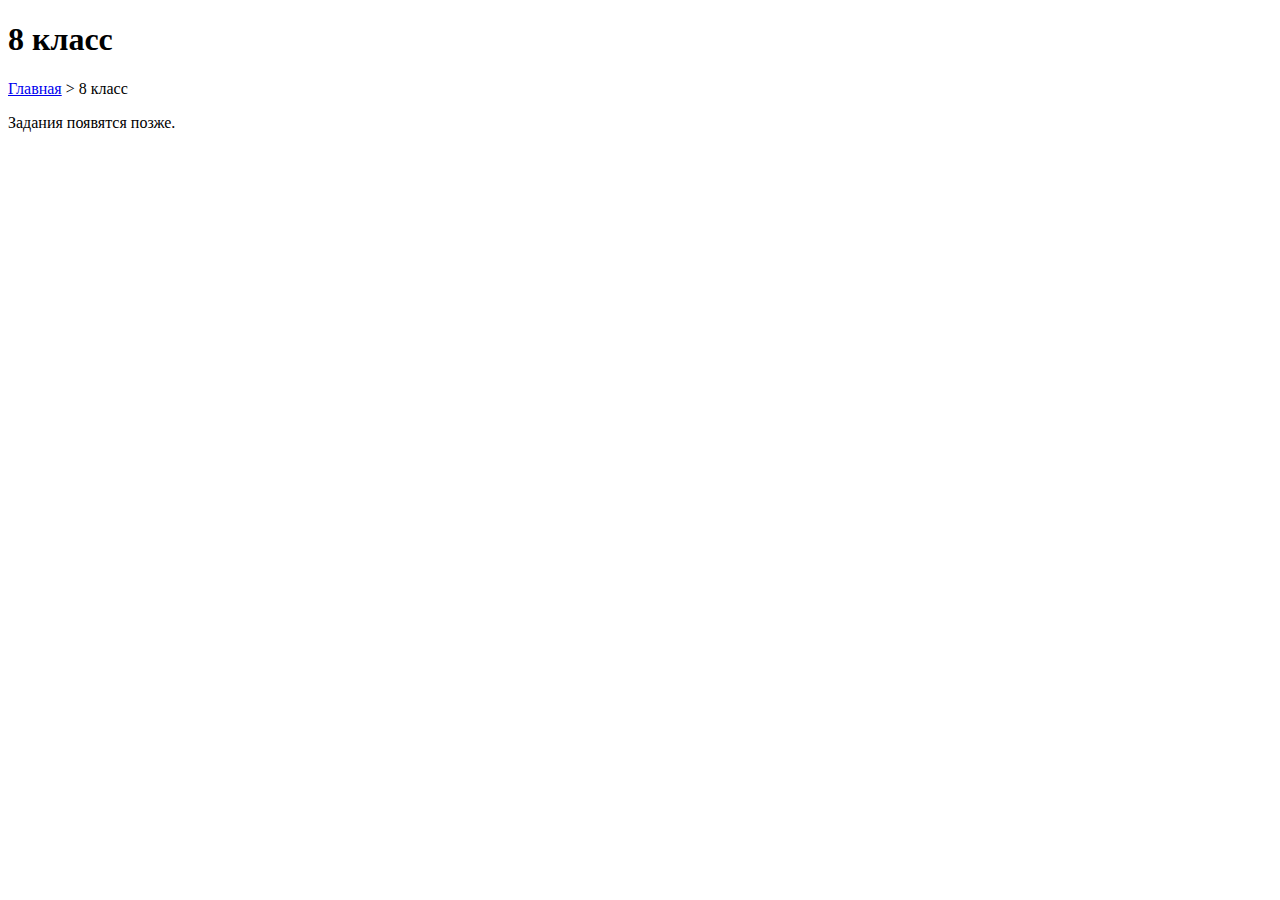
<file: class10.html>
<!DOCTYPE html>
<html lang="ru">
<head>
  <meta charset="UTF-8">
  <title>8 класс</title>
  <link rel="stylesheet" href="style.css">
</head>
<body>
<header>
  <h1>8 класс</h1>
</header>
<div class="container">
  <div class="breadcrumb"><a href="index.html">Главная</a> > 8 класс</div>
  <p>Задания появятся позже.</p>
</div>
</body>
</html>
</file>
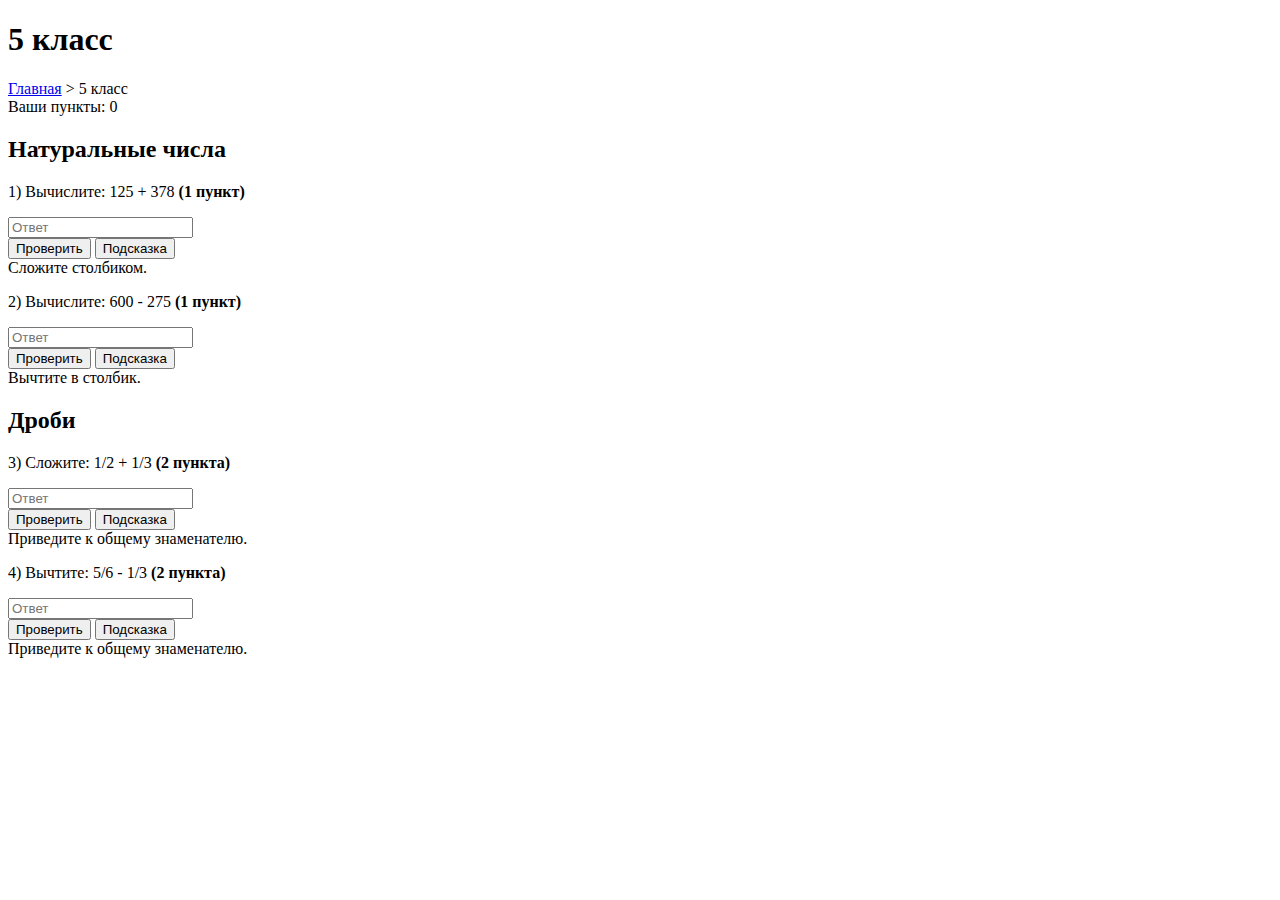
<file: class5.html>
<!DOCTYPE html>
<html lang="ru">
<head>
  <meta charset="UTF-8">
  <title>5 класс</title>
  <link rel="stylesheet" href="style.css">
</head>
<body>
<header>
  <h1>5 класс</h1>
</header>
<div class="container">
  <div class="breadcrumb"><a href="index.html">Главная</a> > 5 класс</div>
  <div id="score">Ваши пункты: 0</div>

  <h2>Натуральные числа</h2>
  <div class="question" data-answer="503" data-points="1">
    <p>1) Вычислите: 125 + 378 <b>(1 пункт)</b></p>
    <input type="text" placeholder="Ответ"><br>
    <button onclick="check(this)">Проверить</button>
    <button onclick="showHint(this)">Подсказка</button>
    <div class="hint">Сложите столбиком.</div>
    <div class="result"></div>
  </div>

  <div class="question" data-answer="325" data-points="1">
    <p>2) Вычислите: 600 - 275 <b>(1 пункт)</b></p>
    <input type="text" placeholder="Ответ"><br>
    <button onclick="check(this)">Проверить</button>
    <button onclick="showHint(this)">Подсказка</button>
    <div class="hint">Вычтите в столбик.</div>
    <div class="result"></div>
  </div>

  <h2>Дроби</h2>
  <div class="question" data-answer="5/6" data-points="2">
    <p>3) Сложите: 1/2 + 1/3 <b>(2 пункта)</b></p>
    <input type="text" placeholder="Ответ"><br>
    <button onclick="check(this)">Проверить</button>
    <button onclick="showHint(this)">Подсказка</button>
    <div class="hint">Приведите к общему знаменателю.</div>
    <div class="result"></div>
  </div>

  <div class="question" data-answer="1/2" data-points="2">
    <p>4) Вычтите: 5/6 - 1/3 <b>(2 пункта)</b></p>
    <input type="text" placeholder="Ответ"><br>
    <button onclick="check(this)">Проверить</button>
    <button onclick="showHint(this)">Подсказка</button>
    <div class="hint">Приведите к общему знаменателю.</div>
    <div class="result"></div>
  </div>
</div>

<script>
let total=0;
function normalize(s){return s.replace(/\s+/g,'').toLowerCase();}
function check(btn){
  const box=btn.parentNode;
  const inp=box.querySelector("input").value;
  const ans=box.dataset.answer;
  const pts=parseInt(box.dataset.points);
  const res=box.querySelector(".result");
  if(normalize(inp)==normalize(ans)){
    if(!box.classList.contains("done")){ total+=pts; box.classList.add("done"); }
    res.textContent="✅ Верно! +"+pts+" пункт.";
    res.style.color="green";
  } else {
    res.textContent="❌ Неверно";
    res.style.color="red";
  }
  document.getElementById("score").textContent="Ваши пункты: "+total;
}
function showHint(btn){
  btn.parentNode.querySelector(".hint").style.display="block";
}
</script>
</body>
</html>
</file>
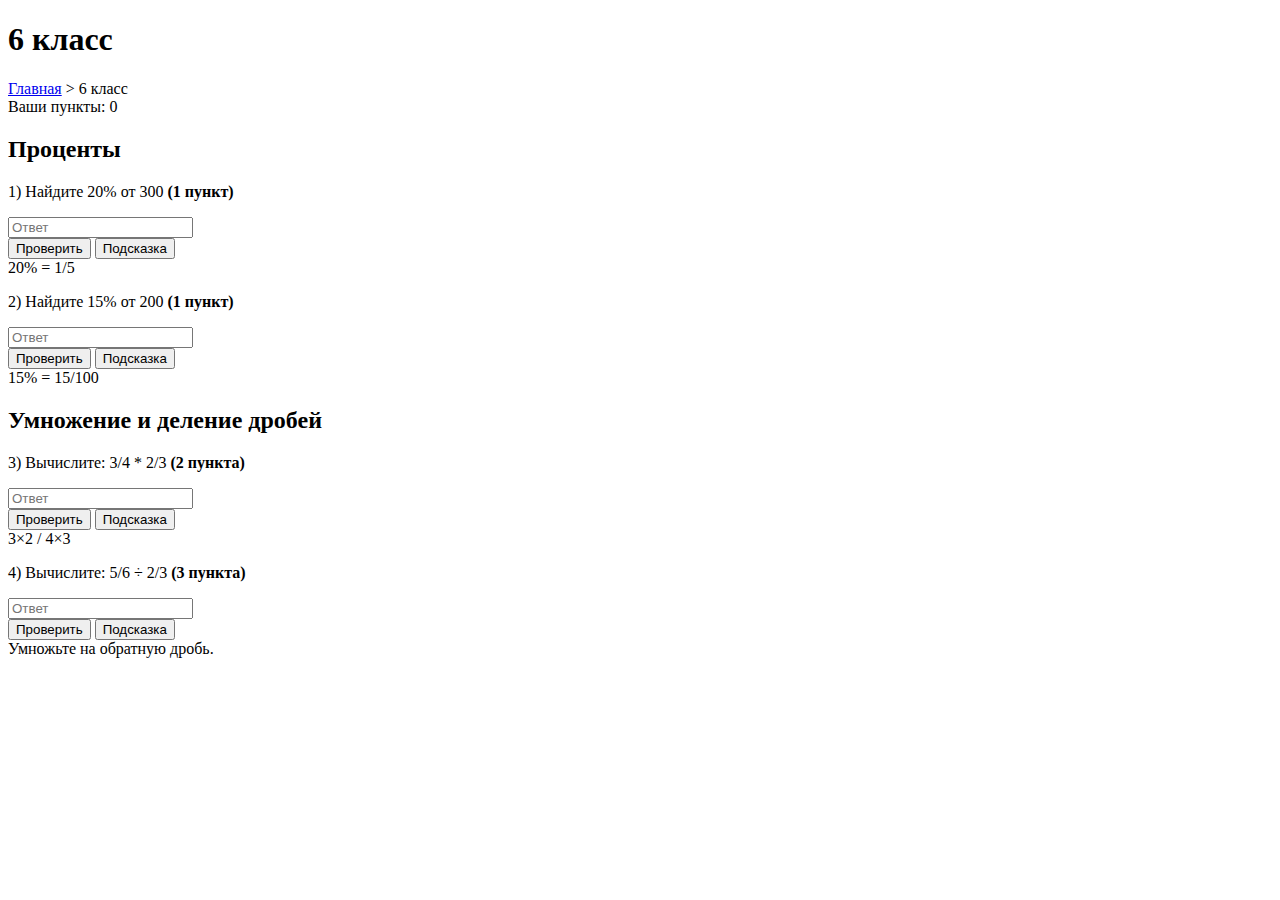
<file: class6.html>
<!DOCTYPE html>
<html lang="ru">
<head>
  <meta charset="UTF-8">
  <title>6 класс</title>
  <link rel="stylesheet" href="style.css">
</head>
<body>
<header>
  <h1>6 класс</h1>
</header>
<div class="container">
  <div class="breadcrumb"><a href="index.html">Главная</a> > 6 класс</div>
  <div id="score">Ваши пункты: 0</div>

  <h2>Проценты</h2>
  <div class="question" data-answer="60" data-points="1">
    <p>1) Найдите 20% от 300 <b>(1 пункт)</b></p>
    <input type="text" placeholder="Ответ"><br>
    <button onclick="check(this)">Проверить</button>
    <button onclick="showHint(this)">Подсказка</button>
    <div class="hint">20% = 1/5</div>
    <div class="result"></div>
  </div>

  <div class="question" data-answer="30" data-points="1">
    <p>2) Найдите 15% от 200 <b>(1 пункт)</b></p>
    <input type="text" placeholder="Ответ"><br>
    <button onclick="check(this)">Проверить</button>
    <button onclick="showHint(this)">Подсказка</button>
    <div class="hint">15% = 15/100</div>
    <div class="result"></div>
  </div>

  <h2>Умножение и деление дробей</h2>
  <div class="question" data-answer="1/2" data-points="2">
    <p>3) Вычислите: 3/4 * 2/3 <b>(2 пункта)</b></p>
    <input type="text" placeholder="Ответ"><br>
    <button onclick="check(this)">Проверить</button>
    <button onclick="showHint(this)">Подсказка</button>
    <div class="hint">3×2 / 4×3</div>
    <div class="result"></div>
  </div>

  <div class="question" data-answer="5/4" data-points="3">
    <p>4) Вычислите: 5/6 ÷ 2/3 <b>(3 пункта)</b></p>
    <input type="text" placeholder="Ответ"><br>
    <button onclick="check(this)">Проверить</button>
    <button onclick="showHint(this)">Подсказка</button>
    <div class="hint">Умножьте на обратную дробь.</div>
    <div class="result"></div>
  </div>
</div>

<script>
let total=0;
function normalize(s){return s.replace(/\s+/g,'').toLowerCase();}
function check(btn){
  const box=btn.parentNode;
  const inp=box.querySelector("input").value;
  const ans=box.dataset.answer;
  const pts=parseInt(box.dataset.points);
  const res=box.querySelector(".result");
  if(normalize(inp)==normalize(ans)){
    if(!box.classList.contains("done")){ total+=pts; box.classList.add("done"); }
    res.textContent="✅ Верно! +"+pts+" пункт.";
    res.style.color="green";
  } else {
    res.textContent="❌ Неверно";
    res.style.color="red";
  }
  document.getElementById("score").textContent="Ваши пункты: "+total;
}
function showHint(btn){
  btn.parentNode.querySelector(".hint").style.display="block";
}
</script>
</body>
</html>
</file>
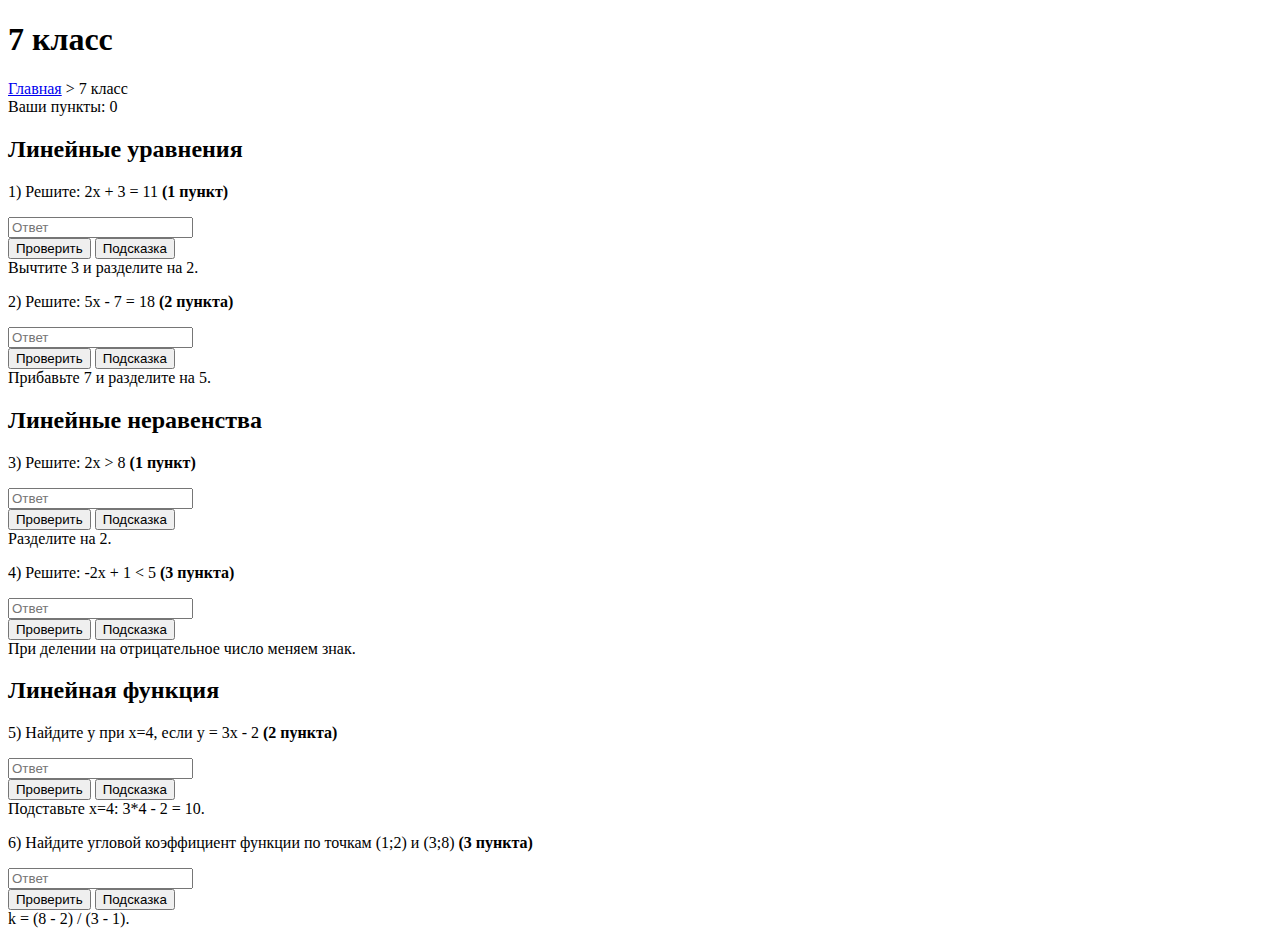
<file: class7.html>
<!DOCTYPE html>
<html lang="ru">
<head>
  <meta charset="UTF-8">
  <title>7 класс</title>
  <link rel="stylesheet" href="style.css">
</head>
<body>
<header>
  <h1>7 класс</h1>
</header>
<div class="container">
  <div class="breadcrumb"><a href="index.html">Главная</a> > 7 класс</div>
  <div id="score">Ваши пункты: 0</div>

  <h2>Линейные уравнения</h2>
  <div class="question" data-answer="4" data-points="1">
    <p>1) Решите: 2x + 3 = 11 <b>(1 пункт)</b></p>
    <input type="text" placeholder="Ответ"><br>
    <button onclick="check(this)">Проверить</button>
    <button onclick="showHint(this)">Подсказка</button>
    <div class="hint">Вычтите 3 и разделите на 2.</div>
    <div class="result"></div>
  </div>

  <div class="question" data-answer="5" data-points="2">
    <p>2) Решите: 5x - 7 = 18 <b>(2 пункта)</b></p>
    <input type="text" placeholder="Ответ"><br>
    <button onclick="check(this)">Проверить</button>
    <button onclick="showHint(this)">Подсказка</button>
    <div class="hint">Прибавьте 7 и разделите на 5.</div>
    <div class="result"></div>
  </div>

  <h2>Линейные неравенства</h2>
  <div class="question" data-answer="x>4" data-points="1">
    <p>3) Решите: 2x > 8 <b>(1 пункт)</b></p>
    <input type="text" placeholder="Ответ"><br>
    <button onclick="check(this)">Проверить</button>
    <button onclick="showHint(this)">Подсказка</button>
    <div class="hint">Разделите на 2.</div>
    <div class="result"></div>
  </div>

  <div class="question" data-answer="x>-2" data-points="3">
    <p>4) Решите: -2x + 1 < 5 <b>(3 пункта)</b></p>
    <input type="text" placeholder="Ответ"><br>
    <button onclick="check(this)">Проверить</button>
    <button onclick="showHint(this)">Подсказка</button>
    <div class="hint">При делении на отрицательное число меняем знак.</div>
    <div class="result"></div>
  </div>

  <h2>Линейная функция</h2>
  <div class="question" data-answer="10" data-points="2">
    <p>5) Найдите y при x=4, если y = 3x - 2 <b>(2 пункта)</b></p>
    <input type="text" placeholder="Ответ"><br>
    <button onclick="check(this)">Проверить</button>
    <button onclick="showHint(this)">Подсказка</button>
    <div class="hint">Подставьте x=4: 3*4 - 2 = 10.</div>
    <div class="result"></div>
  </div>

  <div class="question" data-answer="3" data-points="3">
    <p>6) Найдите угловой коэффициент функции по точкам (1;2) и (3;8) <b>(3 пункта)</b></p>
    <input type="text" placeholder="Ответ"><br>
    <button onclick="check(this)">Проверить</button>
    <button onclick="showHint(this)">Подсказка</button>
    <div class="hint">k = (8 - 2) / (3 - 1).</div>
    <div class="result"></div>
  </div>
</div>

<script>
let total=0;
function normalize(s){return s.replace(/\s+/g,'').toLowerCase();}
function check(btn){
  const box=btn.parentNode;
  const inp=box.querySelector("input").value;
  const ans=box.dataset.answer;
  const pts=parseInt(box.dataset.points);
  const res=box.querySelector(".result");
  if(normalize(inp)==normalize(ans)){
    if(!box.classList.contains("done")){ total+=pts; box.classList.add("done"); }
    res.textContent="✅ Верно! +"+pts+" пункт.";
    res.style.color="green";
  } else {
    res.textContent="❌ Неверно";
    res.style.color="red";
  }
  document.getElementById("score").textContent="Ваши пункты: "+total;
}
function showHint(btn){
  btn.parentNode.querySelector(".hint").style.display="block";
}
</script>
</body>
</html>
</file>
<file: style.css>
body {
  font-family Arial, sans-serif;
  margin 0;
  padding 0;
  background #f0f0f0;
}

header {
  text-align center;
  background #2c3e50;
  color white;
  padding 15px;
  position relative;
}

.lang {
  position absolute;
  top 20px;
  right 20px;
}

.container {
  padding 20px;
}

.tiles {
  display grid;
  grid-template-columns repeat(auto-fill, minmax(150px, 1fr));
  gap 20px;
  margin-top 20px;
}

.tile {
  background #3498db;
  color white;
  text-align center;
  padding 30px 0;
  border-radius 10px;
  font-size 20px;
  text-decoration none;
  transition background 0.3s, transform 0.2s;
}

.tilehover {
  background #2980b9;
  transform translateY(-5px);
}

.breadcrumb {
  margin 10px 0;
}

.breadcrumb a {
  text-decoration none;
  color #3498db;
  margin-right 5px;
}

.question {
  background white;
  padding 15px;
  margin 15px 0;
  border-radius 8px;
  box-shadow 0 2px 5px rgba(0,0,0,0.1);
}

button {
  background #3498db;
  border none;
  color white;
  padding 8px 14px;
  margin 5px;
  border-radius 6px;
  cursor pointer;
  transition background 0.3s;
}

buttonhover {
  background #2980b9;
}

.hint {
  display none;
  color green;
  margin-top 8px;
}

.result {
  margin-top 8px;
  font-weight bold;
}
</file>
